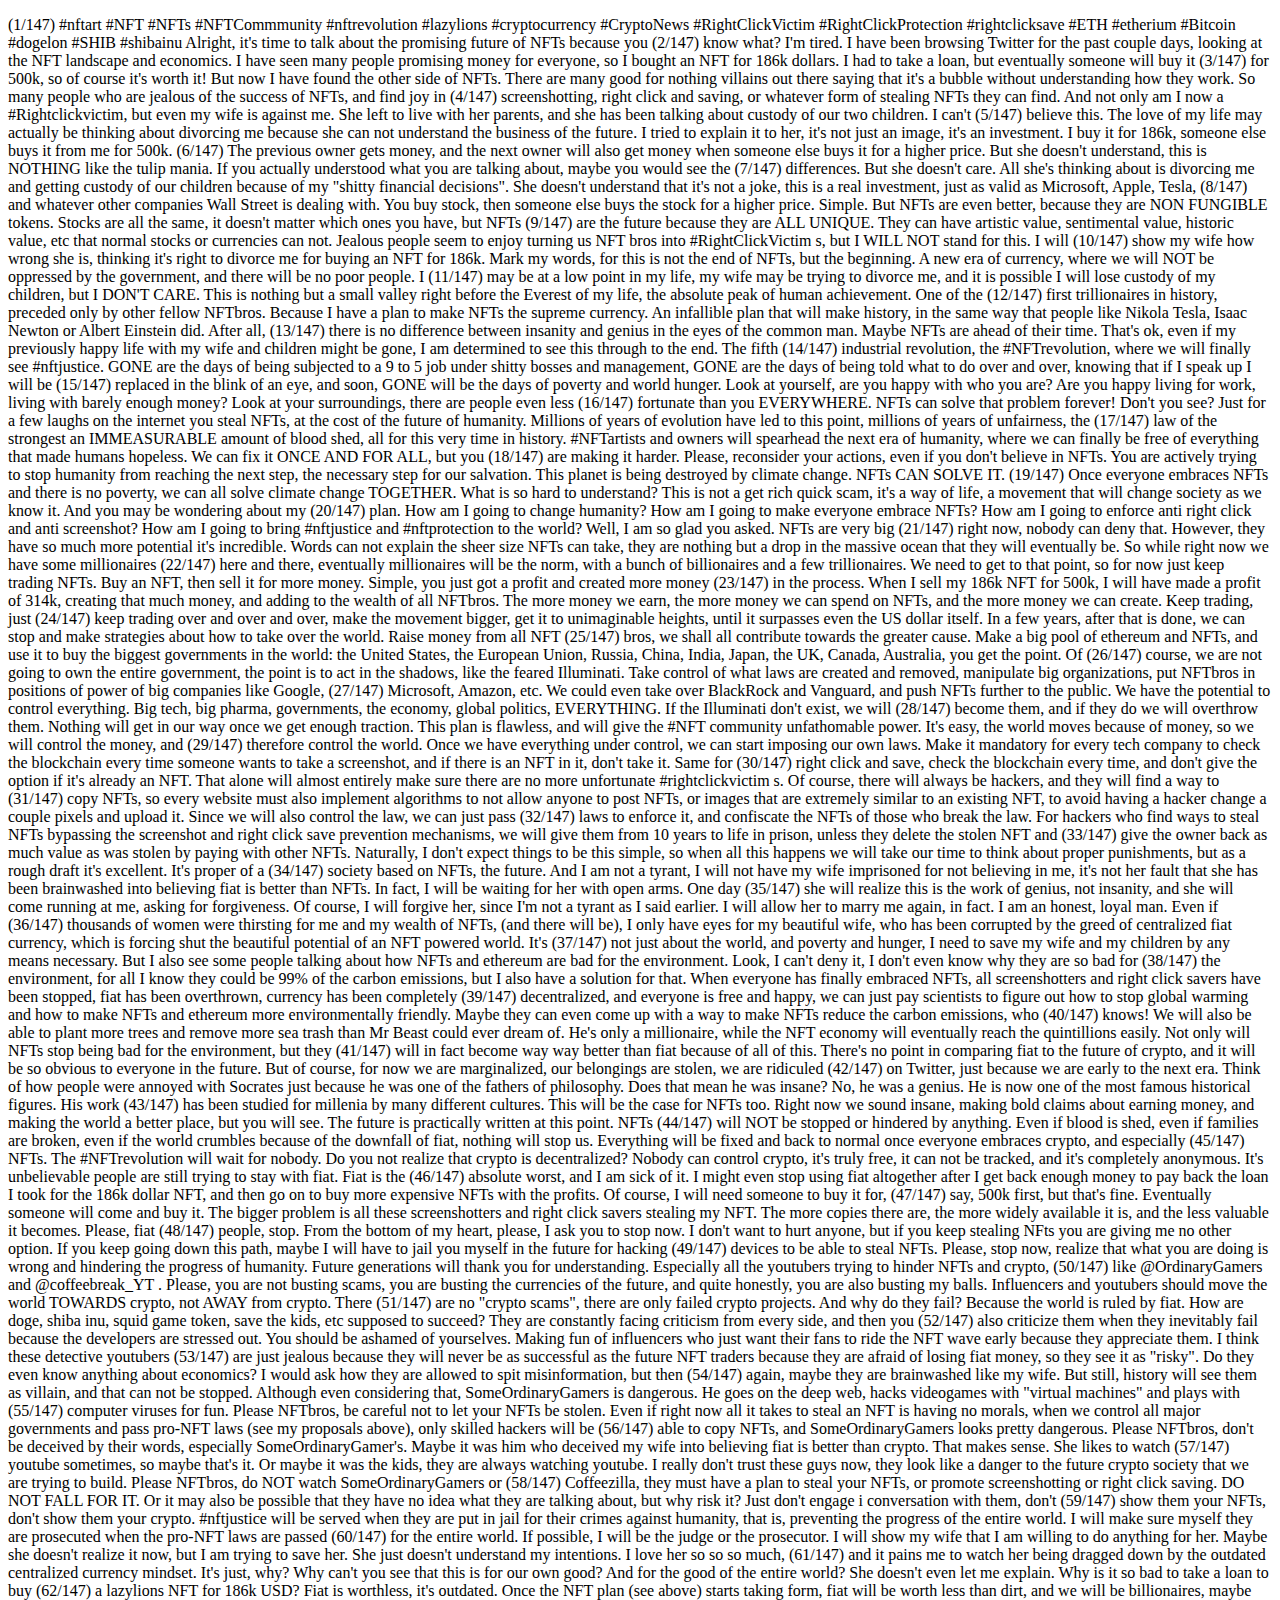
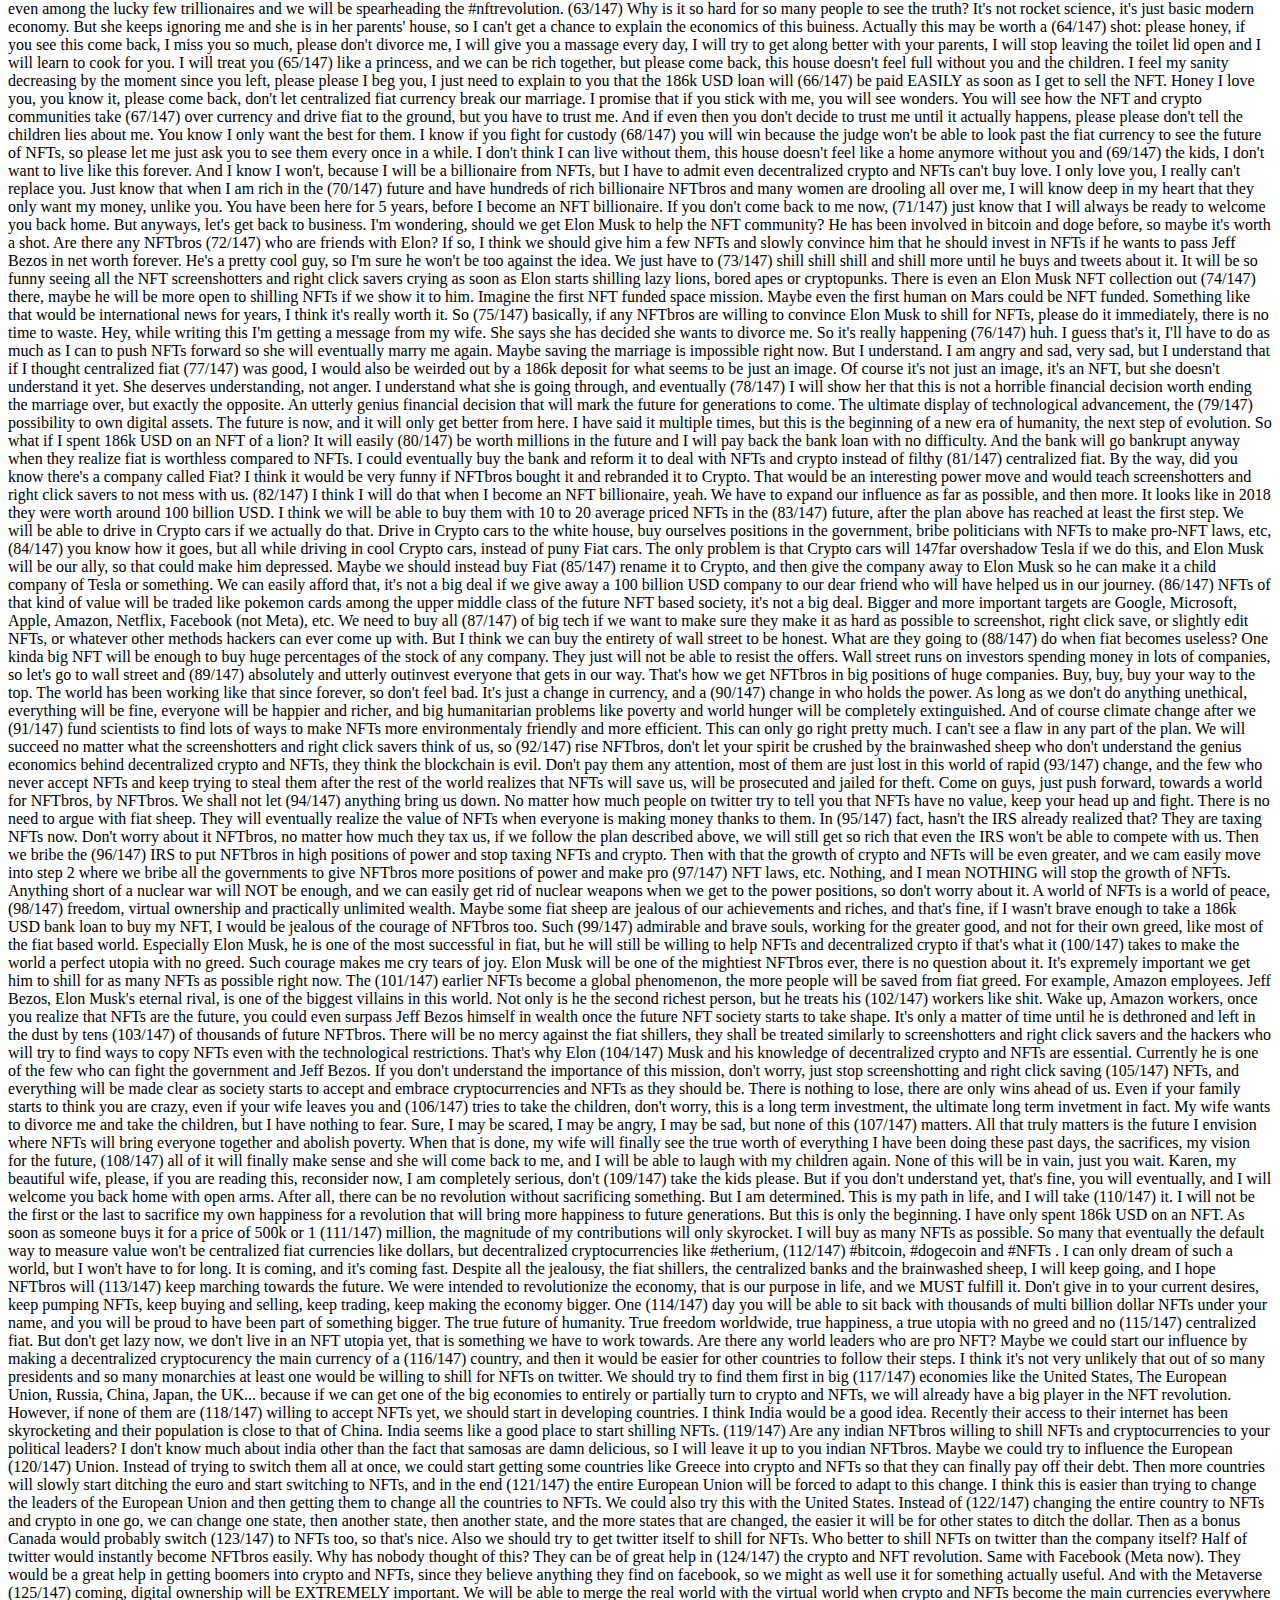
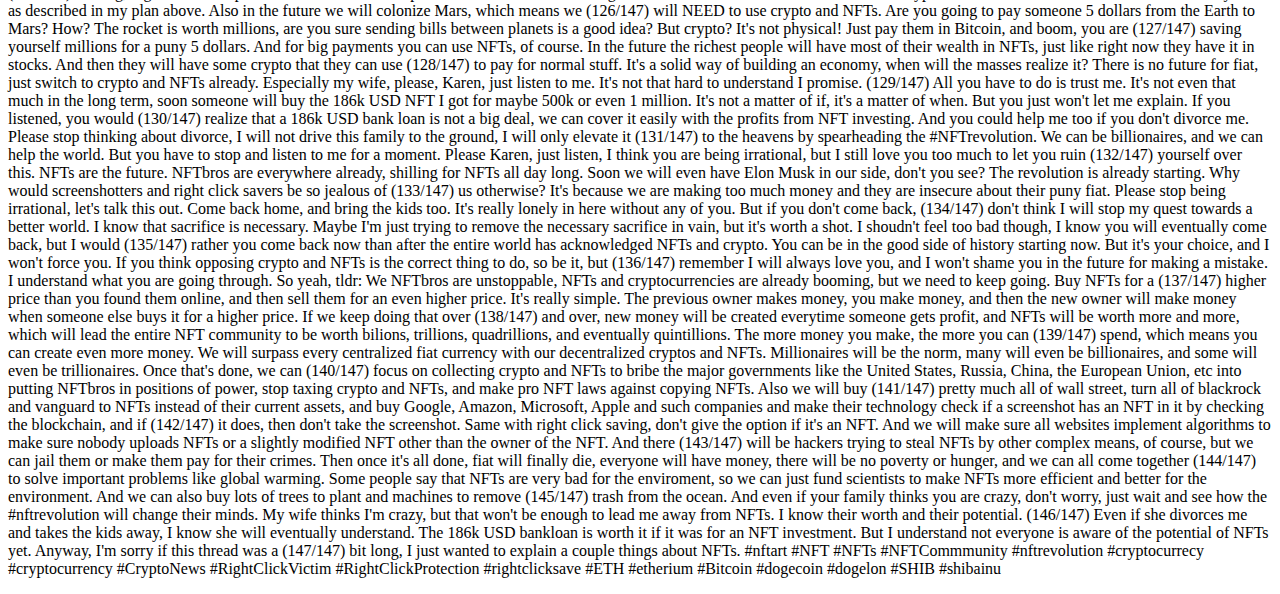
<file: index.html>
<!DOCTYPE html>
<html>
<head>
<title>NFTS</title>
</head>
<body>

<h1Why nfts are cooll and why oepeople shoudl tstop right lcicking pelase</h1>
  
<p>(1/147) #nftart #NFT #NFTs #NFTCommmunity #nftrevolution #lazylions #cryptocurrency #CryptoNews #RightClickVictim #RightClickProtection #rightclicksave #ETH #etherium #Bitcoin #dogelon #SHIB #shibainu Alright, it's time to talk about the promising future of NFTs because you

(2/147) know what? I'm tired. I have been browsing Twitter for the past couple days, looking at the NFT landscape and economics. I have seen many people promising money for everyone, so I bought an NFT for 186k dollars. I had to take a loan, but eventually someone will buy it

(3/147) for 500k, so of course it's worth it! But now I have found the other side of NFTs. There are many good for nothing villains out there saying that it's a bubble without understanding how they work. So many people who are jealous of the success of NFTs, and find joy in

(4/147) screenshotting, right click and saving, or whatever form of stealing NFTs they can find. And not only am I now a #Rightclickvictim, but even my wife is against me. She left to live with her parents, and she has been talking about custody of our two children. I can't

(5/147) believe this. The love of my life may actually be thinking about divorcing me because she can not understand the business of the future. I tried to explain it to her, it's not just an image, it's an investment. I buy it for 186k, someone else buys it from me for 500k. (6/147) The previous owner gets money, and the next owner will also get money when someone else buys it for a higher price. But she doesn't understand, this is NOTHING like the tulip mania. If you actually understood what you are talking about, maybe you would see the

(7/147) differences. But she doesn't care. All she's thinking about is divorcing me and getting custody of our children because of my "shitty financial decisions". She doesn't understand that it's not a joke, this is a real investment, just as valid as Microsoft, Apple, Tesla,

(8/147) and whatever other companies Wall Street is dealing with. You buy stock, then someone else buys the stock for a higher price. Simple. But NFTs are even better, because they are NON FUNGIBLE tokens. Stocks are all the same, it doesn't matter which ones you have, but NFTs

(9/147) are the future because they are ALL UNIQUE. They can have artistic value, sentimental value, historic value, etc that normal stocks or currencies can not. Jealous people seem to enjoy turning us NFT bros into #RightClickVictim s, but I WILL NOT stand for this. I will

(10/147) show my wife how wrong she is, thinking it's right to divorce me for buying an NFT for 186k. Mark my words, for this is not the end of NFTs, but the beginning. A new era of currency, where we will NOT be oppressed by the government, and there will be no poor people. I

(11/147) may be at a low point in my life, my wife may be trying to divorce me, and it is possible I will lose custody of my children, but I DON'T CARE. This is nothing but a small valley right before the Everest of my life, the absolute peak of human achievement. One of the

(12/147) first trillionaires in history, preceded only by other fellow NFTbros. Because I have a plan to make NFTs the supreme currency. An infallible plan that will make history, in the same way that people like Nikola Tesla, Isaac Newton or Albert Einstein did. After all,

(13/147) there is no difference between insanity and genius in the eyes of the common man. Maybe NFTs are ahead of their time. That's ok, even if my previously happy life with my wife and children might be gone, I am determined to see this through to the end. The fifth

(14/147) industrial revolution, the #NFTrevolution, where we will finally see #nftjustice. GONE are the days of being subjected to a 9 to 5 job under shitty bosses and management, GONE are the days of being told what to do over and over, knowing that if I speak up I will be

(15/147) replaced in the blink of an eye, and soon, GONE will be the days of poverty and world hunger. Look at yourself, are you happy with who you are? Are you happy living for work, living with barely enough money? Look at your surroundings, there are people even less

(16/147) fortunate than you EVERYWHERE. NFTs can solve that problem forever! Don't you see? Just for a few laughs on the internet you steal NFTs, at the cost of the future of humanity. Millions of years of evolution have led to this point, millions of years of unfairness, the

(17/147) law of the strongest an IMMEASURABLE amount of blood shed, all for this very time in history. #NFTartists and owners will spearhead the next era of humanity, where we can finally be free of everything that made humans hopeless. We can fix it ONCE AND FOR ALL, but you

(18/147) are making it harder. Please, reconsider your actions, even if you don't believe in NFTs. You are actively trying to stop humanity from reaching the next step, the necessary step for our salvation. This planet is being destroyed by climate change. NFTs CAN SOLVE IT. (19/147) Once everyone embraces NFTs and there is no poverty, we can all solve climate change TOGETHER. What is so hard to understand? This is not a get rich quick scam, it's a way of life, a movement that will change society as we know it. And you may be wondering about my

(20/147) plan. How am I going to change humanity? How am I going to make everyone embrace NFTs? How am I going to enforce anti right click and anti screenshot? How am I going to bring #nftjustice and #nftprotection to the world? Well, I am so glad you asked. NFTs are very big

(21/147) right now, nobody can deny that. However, they have so much more potential it's incredible. Words can not explain the sheer size NFTs can take, they are nothing but a drop in the massive ocean that they will eventually be. So while right now we have some millionaires

(22/147) here and there, eventually millionaires will be the norm, with a bunch of billionaires and a few trillionaires. We need to get to that point, so for now just keep trading NFTs. Buy an NFT, then sell it for more money. Simple, you just got a profit and created more money

(23/147) in the process. When I sell my 186k NFT for 500k, I will have made a profit of 314k, creating that much money, and adding to the wealth of all NFTbros. The more money we earn, the more money we can spend on NFTs, and the more money we can create. Keep trading, just

(24/147) keep trading over and over and over, make the movement bigger, get it to unimaginable heights, until it surpasses even the US dollar itself. In a few years, after that is done, we can stop and make strategies about how to take over the world. Raise money from all NFT

(25/147) bros, we shall all contribute towards the greater cause. Make a big pool of ethereum and NFTs, and use it to buy the biggest governments in the world: the United States, the European Union, Russia, China, India, Japan, the UK, Canada, Australia, you get the point. Of

(26/147) course, we are not going to own the entire government, the point is to act in the shadows, like the feared Illuminati. Take control of what laws are created and removed, manipulate big organizations, put NFTbros in positions of power of big companies like Google,

(27/147) Microsoft, Amazon, etc. We could even take over BlackRock and Vanguard, and push NFTs further to the public. We have the potential to control everything. Big tech, big pharma, governments, the economy, global politics, EVERYTHING. If the Illuminati don't exist, we will

(28/147) become them, and if they do we will overthrow them. Nothing will get in our way once we get enough traction. This plan is flawless, and will give the #NFT community unfathomable power. It's easy, the world moves because of money, so we will control the money, and

(29/147) therefore control the world. Once we have everything under control, we can start imposing our own laws. Make it mandatory for every tech company to check the blockchain every time someone wants to take a screenshot, and if there is an NFT in it, don't take it. Same for

(30/147) right click and save, check the blockchain every time, and don't give the option if it's already an NFT. That alone will almost entirely make sure there are no more unfortunate #rightclickvictim s. Of course, there will always be hackers, and they will find a way to

(31/147) copy NFTs, so every website must also implement algorithms to not allow anyone to post NFTs, or images that are extremely similar to an existing NFT, to avoid having a hacker change a couple pixels and upload it. Since we will also control the law, we can just pass

(32/147) laws to enforce it, and confiscate the NFTs of those who break the law. For hackers who find ways to steal NFTs bypassing the screenshot and right click save prevention mechanisms, we will give them from 10 years to life in prison, unless they delete the stolen NFT and

(33/147) give the owner back as much value as was stolen by paying with other NFTs. Naturally, I don't expect things to be this simple, so when all this happens we will take our time to think about proper punishments, but as a rough draft it's excellent. It's proper of a

(34/147) society based on NFTs, the future. And I am not a tyrant, I will not have my wife imprisoned for not believing in me, it's not her fault that she has been brainwashed into believing fiat is better than NFTs. In fact, I will be waiting for her with open arms. One day

(35/147) she will realize this is the work of genius, not insanity, and she will come running at me, asking for forgiveness. Of course, I will forgive her, since I'm not a tyrant as I said earlier. I will allow her to marry me again, in fact. I am an honest, loyal man. Even if

(36/147) thousands of women were thirsting for me and my wealth of NFTs, (and there will be), I only have eyes for my beautiful wife, who has been corrupted by the greed of centralized fiat currency, which is forcing shut the beautiful potential of an NFT powered world. It's

(37/147) not just about the world, and poverty and hunger, I need to save my wife and my children by any means necessary. But I also see some people talking about how NFTs and ethereum are bad for the environment. Look, I can't deny it, I don't even know why they are so bad for

(38/147) the environment, for all I know they could be 99% of the carbon emissions, but I also have a solution for that. When everyone has finally embraced NFTs, all screenshotters and right click savers have been stopped, fiat has been overthrown, currency has been completely

(39/147) decentralized, and everyone is free and happy, we can just pay scientists to figure out how to stop global warming and how to make NFTs and ethereum more environmentally friendly. Maybe they can even come up with a way to make NFTs reduce the carbon emissions, who

(40/147) knows! We will also be able to plant more trees and remove more sea trash than Mr Beast could ever dream of. He's only a millionaire, while the NFT economy will eventually reach the quintillions easily. Not only will NFTs stop being bad for the environment, but they

(41/147) will in fact become way way better than fiat because of all of this. There's no point in comparing fiat to the future of crypto, and it will be so obvious to everyone in the future. But of course, for now we are marginalized, our belongings are stolen, we are ridiculed

(42/147) on Twitter, just because we are early to the next era. Think of how people were annoyed with Socrates just because he was one of the fathers of philosophy. Does that mean he was insane? No, he was a genius. He is now one of the most famous historical figures. His work

(43/147) has been studied for millenia by many different cultures. This will be the case for NFTs too. Right now we sound insane, making bold claims about earning money, and making the world a better place, but you will see. The future is practically written at this point. NFTs

(44/147) will NOT be stopped or hindered by anything. Even if blood is shed, even if families are broken, even if the world crumbles because of the downfall of fiat, nothing will stop us. Everything will be fixed and back to normal once everyone embraces crypto, and especially

(45/147) NFTs. The #NFTrevolution will wait for nobody. Do you not realize that crypto is decentralized? Nobody can control crypto, it's truly free, it can not be tracked, and it's completely anonymous. It's unbelievable people are still trying to stay with fiat. Fiat is the

(46/147) absolute worst, and I am sick of it. I might even stop using fiat altogether after I get back enough money to pay back the loan I took for the 186k dollar NFT, and then go on to buy more expensive NFTs with the profits. Of course, I will need someone to buy it for,

(47/147) say, 500k first, but that's fine. Eventually someone will come and buy it. The bigger problem is all these screenshotters and right click savers stealing my NFT. The more copies there are, the more widely available it is, and the less valuable it becomes. Please, fiat

(48/147) people, stop. From the bottom of my heart, please, I ask you to stop now. I don't want to hurt anyone, but if you keep stealing NFts you are giving me no other option. If you keep going down this path, maybe I will have to jail you myself in the future for hacking

(49/147) devices to be able to steal NFTs. Please, stop now, realize that what you are doing is wrong and hindering the progress of humanity. Future generations will thank you for understanding. Especially all the youtubers trying to hinder NFTs and crypto,

(50/147) like @OrdinaryGamers and @coffeebreak_YT . Please, you are not busting scams, you are busting the currencies of the future, and quite honestly, you are also busting my balls. Influencers and youtubers should move the world TOWARDS crypto, not AWAY from crypto. There

(51/147) are no "crypto scams", there are only failed crypto projects. And why do they fail? Because the world is ruled by fiat. How are doge, shiba inu, squid game token, save the kids, etc supposed to succeed? They are constantly facing criticism from every side, and then you

(52/147) also criticize them when they inevitably fail because the developers are stressed out. You should be ashamed of yourselves. Making fun of influencers who just want their fans to ride the NFT wave early because they appreciate them. I think these detective youtubers

(53/147) are just jealous because they will never be as successful as the future NFT traders because they are afraid of losing fiat money, so they see it as "risky". Do they even know anything about economics? I would ask how they are allowed to spit misinformation, but then

(54/147) again, maybe they are brainwashed like my wife. But still, history will see them as villain, and that can not be stopped. Although even considering that, SomeOrdinaryGamers is dangerous. He goes on the deep web, hacks videogames with "virtual machines" and plays with

(55/147) computer viruses for fun. Please NFTbros, be careful not to let your NFTs be stolen. Even if right now all it takes to steal an NFT is having no morals, when we control all major governments and pass pro-NFT laws (see my proposals above), only skilled hackers will be

(56/147) able to copy NFTs, and SomeOrdinaryGamers looks pretty dangerous. Please NFTbros, don't be deceived by their words, especially SomeOrdinaryGamer's. Maybe it was him who deceived my wife into believing fiat is better than crypto. That makes sense. She likes to watch

(57/147) youtube sometimes, so maybe that's it. Or maybe it was the kids, they are always watching youtube. I really don't trust these guys now, they look like a danger to the future crypto society that we are trying to build. Please NFTbros, do NOT watch SomeOrdinaryGamers or

(58/147) Coffeezilla, they must have a plan to steal your NFTs, or promote screenshotting or right click saving. DO NOT FALL FOR IT. Or it may also be possible that they have no idea what they are talking about, but why risk it? Just don't engage i conversation with them, don't

(59/147) show them your NFTs, don't show them your crypto. #nftjustice will be served when they are put in jail for their crimes against humanity, that is, preventing the progress of the entire world. I will make sure myself they are prosecuted when the pro-NFT laws are passed

(60/147) for the entire world. If possible, I will be the judge or the prosecutor. I will show my wife that I am willing to do anything for her. Maybe she doesn't realize it now, but I am trying to save her. She just doesn't understand my intentions. I love her so so so much,

(61/147) and it pains me to watch her being dragged down by the outdated centralized currency mindset. It's just, why? Why can't you see that this is for our own good? And for the good of the entire world? She doesn't even let me explain. Why is it so bad to take a loan to buy

(62/147) a lazylions NFT for 186k USD? Fiat is worthless, it's outdated. Once the NFT plan (see above) starts taking form, fiat will be worth less than dirt, and we will be billionaires, maybe even among the lucky few trillionaires and we will be spearheading the #nftrevolution. (63/147) Why is it so hard for so many people to see the truth? It's not rocket science, it's just basic modern economy. But she keeps ignoring me and she is in her parents' house, so I can't get a chance to explain the economics of this buiness. Actually this may be worth a

(64/147) shot: please honey, if you see this come back, I miss you so much, please don't divorce me, I will give you a massage every day, I will try to get along better with your parents, I will stop leaving the toilet lid open and I will learn to cook for you. I will treat you

(65/147) like a princess, and we can be rich together, but please come back, this house doesn't feel full without you and the children. I feel my sanity decreasing by the moment since you left, please please I beg you, I just need to explain to you that the 186k USD loan will

(66/147) be paid EASILY as soon as I get to sell the NFT. Honey I love you, you know it, please come back, don't let centralized fiat currency break our marriage. I promise that if you stick with me, you will see wonders. You will see how the NFT and crypto communities take

(67/147) over currency and drive fiat to the ground, but you have to trust me. And if even then you don't decide to trust me until it actually happens, please please don't tell the children lies about me. You know I only want the best for them. I know if you fight for custody

(68/147) you will win because the judge won't be able to look past the fiat currency to see the future of NFTs, so please let me just ask you to see them every once in a while. I don't think I can live without them, this house doesn't feel like a home anymore without you and

(69/147) the kids, I don't want to live like this forever. And I know I won't, because I will be a billionaire from NFTs, but I have to admit even decentralized crypto and NFTs can't buy love. I only love you, I really can't replace you. Just know that when I am rich in the

(70/147) future and have hundreds of rich billionaire NFTbros and many women are drooling all over me, I will know deep in my heart that they only want my money, unlike you. You have been here for 5 years, before I become an NFT billionaire. If you don't come back to me now,

(71/147) just know that I will always be ready to welcome you back home. But anyways, let's get back to business. I'm wondering, should we get Elon Musk to help the NFT community? He has been involved in bitcoin and doge before, so maybe it's worth a shot. Are there any NFTbros

(72/147) who are friends with Elon? If so, I think we should give him a few NFTs and slowly convince him that he should invest in NFTs if he wants to pass Jeff Bezos in net worth forever. He's a pretty cool guy, so I'm sure he won't be too against the idea. We just have to

(73/147) shill shill shill and shill more until he buys and tweets about it. It will be so funny seeing all the NFT screenshotters and right click savers crying as soon as Elon starts shilling lazy lions, bored apes or cryptopunks. There is even an Elon Musk NFT collection out

(74/147) there, maybe he will be more open to shilling NFTs if we show it to him. Imagine the first NFT funded space mission. Maybe even the first human on Mars could be NFT funded. Something like that would be international news for years, I think it's really worth it. So

(75/147) basically, if any NFTbros are willing to convince Elon Musk to shill for NFTs, please do it immediately, there is no time to waste. Hey, while writing this I'm getting a message from my wife. She says she has decided she wants to divorce me. So it's really happening

(76/147) huh. I guess that's it, I'll have to do as much as I can to push NFTs forward so she will eventually marry me again. Maybe saving the marriage is impossible right now. But I understand. I am angry and sad, very sad, but I understand that if I thought centralized fiat

(77/147) was good, I would also be weirded out by a 186k deposit for what seems to be just an image. Of course it's not just an image, it's an NFT, but she doesn't understand it yet. She deserves understanding, not anger. I understand what she is going through, and eventually

(78/147) I will show her that this is not a horrible financial decision worth ending the marriage over, but exactly the opposite. An utterly genius financial decision that will mark the future for generations to come. The ultimate display of technological advancement, the

(79/147) possibility to own digital assets. The future is now, and it will only get better from here. I have said it multiple times, but this is the beginning of a new era of humanity, the next step of evolution. So what if I spent 186k USD on an NFT of a lion? It will easily

(80/147) be worth millions in the future and I will pay back the bank loan with no difficulty. And the bank will go bankrupt anyway when they realize fiat is worthless compared to NFTs. I could eventually buy the bank and reform it to deal with NFTs and crypto instead of filthy

(81/147) centralized fiat. By the way, did you know there's a company called Fiat? I think it would be very funny if NFTbros bought it and rebranded it to Crypto. That would be an interesting power move and would teach screenshotters and right click savers to not mess with us. (82/147) I think I will do that when I become an NFT billionaire, yeah. We have to expand our influence as far as possible, and then more. It looks like in 2018 they were worth around 100 billion USD. I think we will be able to buy them with 10 to 20 average priced NFTs in the

(83/147) future, after the plan above has reached at least the first step. We will be able to drive in Crypto cars if we actually do that. Drive in Crypto cars to the white house, buy ourselves positions in the government, bribe politicians with NFTs to make pro-NFT laws, etc,

(84/147) you know how it goes, but all while driving in cool Crypto cars, instead of puny Fiat cars. The only problem is that Crypto cars will 147far overshadow Tesla if we do this, and Elon Musk will be our ally, so that could make him depressed. Maybe we should instead buy Fiat

(85/147) rename it to Crypto, and then give the company away to Elon Musk so he can make it a child company of Tesla or something. We can easily afford that, it's not a big deal if we give away a 100 billion USD company to our dear friend who will have helped us in our journey. (86/147) NFTs of that kind of value will be traded like pokemon cards among the upper middle class of the future NFT based society, it's not a big deal. Bigger and more important targets are Google, Microsoft, Apple, Amazon, Netflix, Facebook (not Meta), etc. We need to buy all

(87/147) of big tech if we want to make sure they make it as hard as possible to screenshot, right click save, or slightly edit NFTs, or whatever other methods hackers can ever come up with. But I think we can buy the entirety of wall street to be honest. What are they going to

(88/147) do when fiat becomes useless? One kinda big NFT will be enough to buy huge percentages of the stock of any company. They just will not be able to resist the offers. Wall street runs on investors spending money in lots of companies, so let's go to wall street and

(89/147) absolutely and utterly outinvest everyone that gets in our way. That's how we get NFTbros in big positions of huge companies. Buy, buy, buy your way to the top. The world has been working like that since forever, so don't feel bad. It's just a change in currency, and a

(90/147) change in who holds the power. As long as we don't do anything unethical, everything will be fine, everyone will be happier and richer, and big humanitarian problems like poverty and world hunger will be completely extinguished. And of course climate change after we

(91/147) fund scientists to find lots of ways to make NFTs more environmentaly friendly and more efficient. This can only go right pretty much. I can't see a flaw in any part of the plan. We will succeed no matter what the screenshotters and right click savers think of us, so

(92/147) rise NFTbros, don't let your spirit be crushed by the brainwashed sheep who don't understand the genius economics behind decentralized crypto and NFTs, they think the blockchain is evil. Don't pay them any attention, most of them are just lost in this world of rapid

(93/147) change, and the few who never accept NFTs and keep trying to steal them after the rest of the world realizes that NFTs will save us, will be prosecuted and jailed for theft. Come on guys, just push forward, towards a world for NFTbros, by NFTbros. We shall not let

(94/147) anything bring us down. No matter how much people on twitter try to tell you that NFTs have no value, keep your head up and fight. There is no need to argue with fiat sheep. They will eventually realize the value of NFTs when everyone is making money thanks to them. In

(95/147) fact, hasn't the IRS already realized that? They are taxing NFTs now. Don't worry about it NFTbros, no matter how much they tax us, if we follow the plan described above, we will still get so rich that even the IRS won't be able to compete with us. Then we bribe the

(96/147) IRS to put NFTbros in high positions of power and stop taxing NFTs and crypto. Then with that the growth of crypto and NFTs will be even greater, and we cam easily move into step 2 where we bribe all the governments to give NFTbros more positions of power and make pro

(97/147) NFT laws, etc. Nothing, and I mean NOTHING will stop the growth of NFTs. Anything short of a nuclear war will NOT be enough, and we can easily get rid of nuclear weapons when we get to the power positions, so don't worry about it. A world of NFTs is a world of peace,

(98/147) freedom, virtual ownership and practically unlimited wealth. Maybe some fiat sheep are jealous of our achievements and riches, and that's fine, if I wasn't brave enough to take a 186k USD bank loan to buy my NFT, I would be jealous of the courage of NFTbros too. Such

(99/147) admirable and brave souls, working for the greater good, and not for their own greed, like most of the fiat based world. Especially Elon Musk, he is one of the most successful in fiat, but he will still be willing to help NFTs and decentralized crypto if that's what it

(100/147) takes to make the world a perfect utopia with no greed. Such courage makes me cry tears of joy. Elon Musk will be one of the mightiest NFTbros ever, there is no question about it. It's expremely important we get him to shill for as many NFTs as possible right now. The

(101/147) earlier NFTs become a global phenomenon, the more people will be saved from fiat greed. For example, Amazon employees. Jeff Bezos, Elon Musk's eternal rival, is one of the biggest villains in this world. Not only is he the second richest person, but he treats his

(102/147) workers like shit. Wake up, Amazon workers, once you realize that NFTs are the future, you could even surpass Jeff Bezos himself in wealth once the future NFT society starts to take shape. It's only a matter of time until he is dethroned and left in the dust by tens

(103/147) of thousands of future NFTbros. There will be no mercy against the fiat shillers, they shall be treated similarly to screenshotters and right click savers and the hackers who will try to find ways to copy NFTs even with the technological restrictions. That's why Elon

(104/147) Musk and his knowledge of decentralized crypto and NFTs are essential. Currently he is one of the few who can fight the government and Jeff Bezos. If you don't understand the importance of this mission, don't worry, just stop screenshotting and right click saving

(105/147) NFTs, and everything will be made clear as society starts to accept and embrace cryptocurrencies and NFTs as they should be. There is nothing to lose, there are only wins ahead of us. Even if your family starts to think you are crazy, even if your wife leaves you and

(106/147) tries to take the children, don't worry, this is a long term investment, the ultimate long term invetment in fact. My wife wants to divorce me and take the children, but I have nothing to fear. Sure, I may be scared, I may be angry, I may be sad, but none of this

(107/147) matters. All that truly matters is the future I envision where NFTs will bring everyone together and abolish poverty. When that is done, my wife will finally see the true worth of everything I have been doing these past days, the sacrifices, my vision for the future,

(108/147) all of it will finally make sense and she will come back to me, and I will be able to laugh with my children again. None of this will be in vain, just you wait. Karen, my beautiful wife, please, if you are reading this, reconsider now, I am completely serious, don't

(109/147) take the kids please. But if you don't understand yet, that's fine, you will eventually, and I will welcome you back home with open arms. After all, there can be no revolution without sacrificing something. But I am determined. This is my path in life, and I will take

(110/147) it. I will not be the first or the last to sacrifice my own happiness for a revolution that will bring more happiness to future generations. But this is only the beginning. I have only spent 186k USD on an NFT. As soon as someone buys it for a price of 500k or 1

(111/147) million, the magnitude of my contributions will only skyrocket. I will buy as many NFTs as possible. So many that eventually the default way to measure value won't be centralized fiat currencies like dollars, but decentralized cryptocurrencies like #etherium,

(112/147) #bitcoin, #dogecoin and #NFTs . I can only dream of such a world, but I won't have to for long. It is coming, and it's coming fast. Despite all the jealousy, the fiat shillers, the centralized banks and the brainwashed sheep, I will keep going, and I hope NFTbros will

(113/147) keep marching towards the future. We were intended to revolutionize the economy, that is our purpose in life, and we MUST fulfill it. Don't give in to your current desires, keep pumping NFTs, keep buying and selling, keep trading, keep making the economy bigger. One

(114/147) day you will be able to sit back with thousands of multi billion dollar NFTs under your name, and you will be proud to have been part of something bigger. The true future of humanity. True freedom worldwide, true happiness, a true utopia with no greed and no

(115/147) centralized fiat. But don't get lazy now, we don't live in an NFT utopia yet, that is something we have to work towards. Are there any world leaders who are pro NFT? Maybe we could start our influence by making a decentralized cryptocurency the main currency of a

(116/147) country, and then it would be easier for other countries to follow their steps. I think it's not very unlikely that out of so many presidents and so many monarchies at least one would be willing to shill for NFTs on twitter. We should try to find them first in big

(117/147) economies like the United States, The European Union, Russia, China, Japan, the UK... because if we can get one of the big economies to entirely or partially turn to crypto and NFTs, we will already have a big player in the NFT revolution. However, if none of them are

(118/147) willing to accept NFTs yet, we should start in developing countries. I think India would be a good idea. Recently their access to their internet has been skyrocketing and their population is close to that of China. India seems like a good place to start shilling NFTs. (119/147) Are any indian NFTbros willing to shill NFTs and cryptocurrencies to your political leaders? I don't know much about india other than the fact that samosas are damn delicious, so I will leave it up to you indian NFTbros. Maybe we could try to influence the European

(120/147) Union. Instead of trying to switch them all at once, we could start getting some countries like Greece into crypto and NFTs so that they can finally pay off their debt. Then more countries will slowly start ditching the euro and start switching to NFTs, and in the end

(121/147) the entire European Union will be forced to adapt to this change. I think this is easier than trying to change the leaders of the European Union and then getting them to change all the countries to NFTs. We could also try this with the United States. Instead of

(122/147) changing the entire country to NFTs and crypto in one go, we can change one state, then another state, then another state, and the more states that are changed, the easier it will be for other states to ditch the dollar. Then as a bonus Canada would probably switch

(123/147) to NFTs too, so that's nice. Also we should try to get twitter itself to shill for NFTs. Who better to shill NFTs on twitter than the company itself? Half of twitter would instantly become NFTbros easily. Why has nobody thought of this? They can be of great help in

(124/147) the crypto and NFT revolution. Same with Facebook (Meta now). They would be a great help in getting boomers into crypto and NFTs, since they believe anything they find on facebook, so we might as well use it for something actually useful. And with the Metaverse

(125/147) coming, digital ownership will be EXTREMELY important. We will be able to merge the real world with the virtual world when crypto and NFTs become the main currencies everywhere as described in my plan above. Also in the future we will colonize Mars, which means we

(126/147) will NEED to use crypto and NFTs. Are you going to pay someone 5 dollars from the Earth to Mars? How? The rocket is worth millions, are you sure sending bills between planets is a good idea? But crypto? It's not physical! Just pay them in Bitcoin, and boom, you are

(127/147) saving yourself millions for a puny 5 dollars. And for big payments you can use NFTs, of course. In the future the richest people will have most of their wealth in NFTs, just like right now they have it in stocks. And then they will have some crypto that they can use

(128/147) to pay for normal stuff. It's a solid way of building an economy, when will the masses realize it? There is no future for fiat, just switch to crypto and NFTs already. Especially my wife, please, Karen, just listen to me. It's not that hard to understand I promise. (129/147) All you have to do is trust me. It's not even that much in the long term, soon someone will buy the 186k USD NFT I got for maybe 500k or even 1 million. It's not a matter of if, it's a matter of when. But you just won't let me explain. If you listened, you would

(130/147) realize that a 186k USD bank loan is not a big deal, we can cover it easily with the profits from NFT investing. And you could help me too if you don't divorce me. Please stop thinking about divorce, I will not drive this family to the ground, I will only elevate it

(131/147) to the heavens by spearheading the #NFTrevolution. We can be billionaires, and we can help the world. But you have to stop and listen to me for a moment. Please Karen, just listen, I think you are being irrational, but I still love you too much to let you ruin

(132/147) yourself over this. NFTs are the future. NFTbros are everywhere already, shilling for NFTs all day long. Soon we will even have Elon Musk in our side, don't you see? The revolution is already starting. Why would screenshotters and right click savers be so jealous of

(133/147) us otherwise? It's because we are making too much money and they are insecure about their puny fiat. Please stop being irrational, let's talk this out. Come back home, and bring the kids too. It's really lonely in here without any of you. But if you don't come back,

(134/147) don't think I will stop my quest towards a better world. I know that sacrifice is necessary. Maybe I'm just trying to remove the necessary sacrifice in vain, but it's worth a shot. I shoudn't feel too bad though, I know you will eventually come back, but I would

(135/147) rather you come back now than after the entire world has acknowledged NFTs and crypto. You can be in the good side of history starting now. But it's your choice, and I won't force you. If you think opposing crypto and NFTs is the correct thing to do, so be it, but

(136/147) remember I will always love you, and I won't shame you in the future for making a mistake. I understand what you are going through. So yeah, tldr: We NFTbros are unstoppable, NFTs and cryptocurrencies are already booming, but we need to keep going. Buy NFTs for a

(137/147) higher price than you found them online, and then sell them for an even higher price. It's really simple. The previous owner makes money, you make money, and then the new owner will make money when someone else buys it for a higher price. If we keep doing that over

(138/147) and over, new money will be created everytime someone gets profit, and NFTs will be worth more and more, which will lead the entire NFT community to be worth bilions, trillions, quadrillions, and eventually quintillions. The more money you make, the more you can

(139/147) spend, which means you can create even more money. We will surpass every centralized fiat currency with our decentralized cryptos and NFTs. Millionaires will be the norm, many will even be billionaires, and some will even be trillionaires. Once that's done, we can

(140/147) focus on collecting crypto and NFTs to bribe the major governments like the United States, Russia, China, the European Union, etc into putting NFTbros in positions of power, stop taxing crypto and NFTs, and make pro NFT laws against copying NFTs. Also we will buy

(141/147) pretty much all of wall street, turn all of blackrock and vanguard to NFTs instead of their current assets, and buy Google, Amazon, Microsoft, Apple and such companies and make their technology check if a screenshot has an NFT in it by checking the blockchain, and if

(142/147) it does, then don't take the screenshot. Same with right click saving, don't give the option if it's an NFT. And we will make sure all websites implement algorithms to make sure nobody uploads NFTs or a slightly modified NFT other than the owner of the NFT. And there

(143/147) will be hackers trying to steal NFTs by other complex means, of course, but we can jail them or make them pay for their crimes. Then once it's all done, fiat will finally die, everyone will have money, there will be no poverty or hunger, and we can all come together

(144/147) to solve important problems like global warming. Some people say that NFTs are very bad for the enviroment, so we can just fund scientists to make NFTs more efficient and better for the environment. And we can also buy lots of trees to plant and machines to remove

(145/147) trash from the ocean. And even if your family thinks you are crazy, don't worry, just wait and see how the #nftrevolution will change their minds. My wife thinks I'm crazy, but that won't be enough to lead me away from NFTs. I know their worth and their potential. (146/147) Even if she divorces me and takes the kids away, I know she will eventually understand. The 186k USD bankloan is worth it if it was for an NFT investment. But I understand not everyone is aware of the potential of NFTs yet. Anyway, I'm sorry if this thread was a

(147/147) bit long, I just wanted to explain a couple things about NFTs. #nftart #NFT #NFTs #NFTCommmunity #nftrevolution #cryptocurrecy #cryptocurrency #CryptoNews #RightClickVictim #RightClickProtection #rightclicksave #ETH #etherium #Bitcoin #dogecoin #dogelon #SHIB #shibainu</p>

</body>
</html>
</file>
